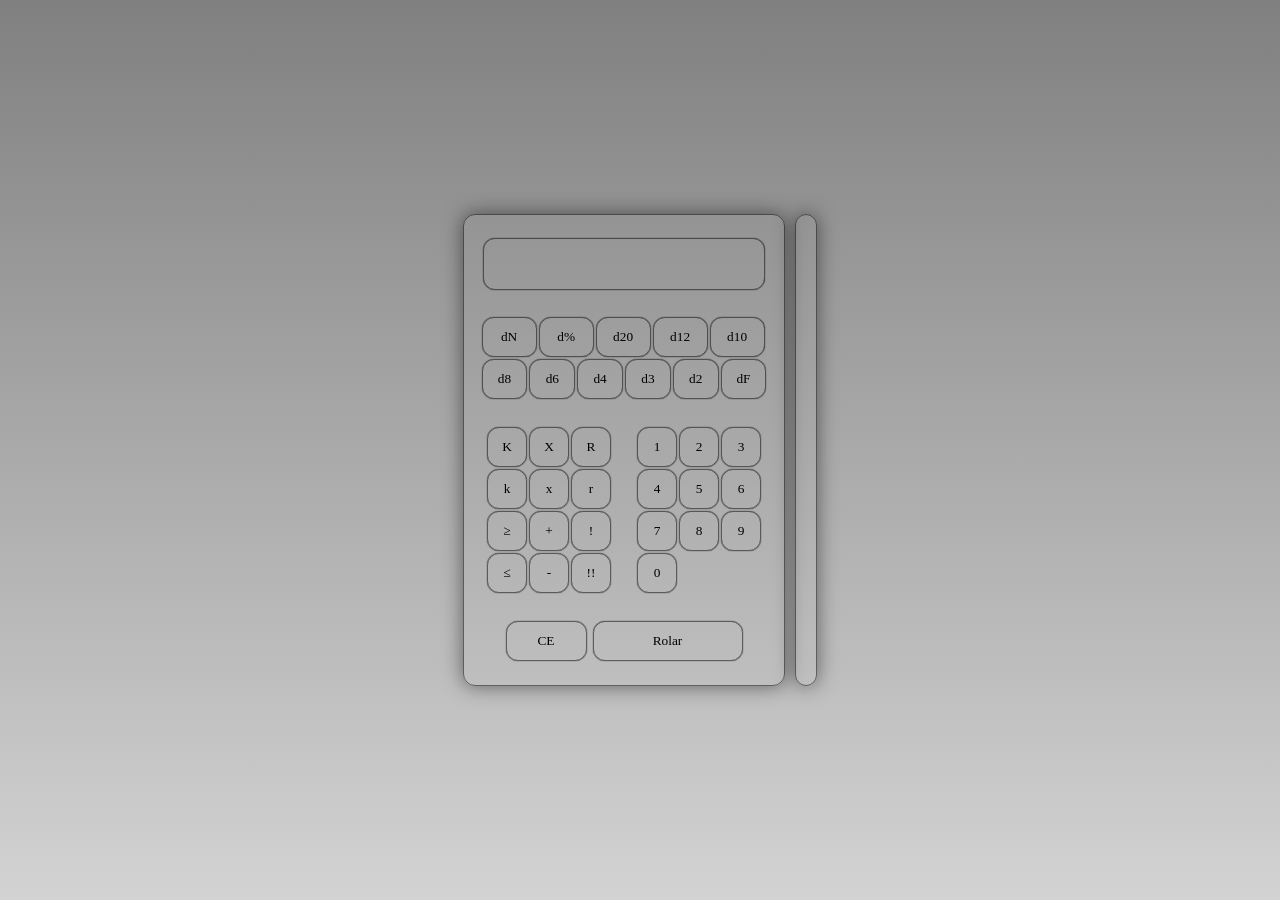
<file: index.html>
<!DOCTYPE html>
<html lang="pt-br">
  <head>
    <meta charset="UTF-8" />
    <meta name="viewport" content="width=device-width, initial-scale=1.0" />
    <title>Crit It!</title>
    <link rel="stylesheet" href="estilo.css" />
    <link rel="shortcut icon" href="dice.ico" type="image/x-icon" />
  </head>
  <body>
    <main>
      <section class="container calc">
        <section class="tela"></section>
        <section class="dados">
          <div class="fileira cima">
            <button type="button" class="dado">dN</button
            ><button type="button" class="dado">d%</button
            ><button type="button" class="dado">d20</button
            ><button type="button" class="dado">d12</button
            ><button type="button" class="dado">d10</button>
          </div>
          <div class="fileira baixo">
            <button type="button" class="dado">d8</button
            ><button type="button" class="dado">d6</button
            ><button type="button" class="dado">d4</button
            ><button type="button" class="dado">d3</button
            ><button type="button" class="dado">d2</button
            ><button type="button" class="dado">dF</button>
          </div>
        </section>

        <section class="caixa-botoes">
          <section>
            <div class="fileira">
              <button type="button" class="sinal">K</button
              ><button type="button" class="sinal">X</button
              ><button type="button" class="sinal">R</button>
            </div>
            <div class="fileira">
              <button type="button" class="sinal">k</button
              ><button type="button" class="sinal">x</button
              ><button type="button" class="sinal">r</button>
            </div>
            <div class="fileira">
              <button type="button" class="sinal">≥</button
              ><button type="button" class="sinal">+</button
              ><button type="button" class="sinal">!</button>
            </div>
            <div class="fileira">
              <button type="button" class="sinal">≤</button
              ><button type="button" class="sinal">-</button
              ><button type="button" class="sinal">!!</button>
            </div>
          </section>
          <section class="numeros">
            <div class="fileira">
              <button class="numero" type="button">1</button
              ><button class="numero" type="button">2</button
              ><button class="numero" type="button">3</button>
            </div>
            <div class="fileira">
              <button class="numero" type="button">4</button
              ><button class="numero" type="button">5</button
              ><button class="numero" type="button">6</button>
            </div>
            <div class="fileira">
              <button class="numero" type="button">7</button
              ><button class="numero" type="button">8</button
              ><button class="numero" type="button">9</button>
            </div>
            <div class="fileira">
              <button class="numero" type="button">0</button>
            </div>
          </section>
        </section>
        <div class="fileira botoes-finais">
          <button class="apagar" type="button">CE</button>
          <button type="button" class="rolar">Rolar</button>
        </div>
      </section>
      <section id="hist" class="container hist">
        <div class="hist-content"></div>
      </section>
    </main>
    <div id="popup" class="popup">
      <div class="popup-content">
        <div class="popup-resultado"></div>
        <div class="popup-formula"></div>
        <div class="popup-rolagens"></div>
        <button class="popup-fechar">Fechar</button>
      </div>
    </div>
  </body>
  <script src="./script/utilidades.js"></script>
  <script src="./script/botoes.js"></script>
  <script src="./script/rolarDados.js"></script>
</html>
</file>
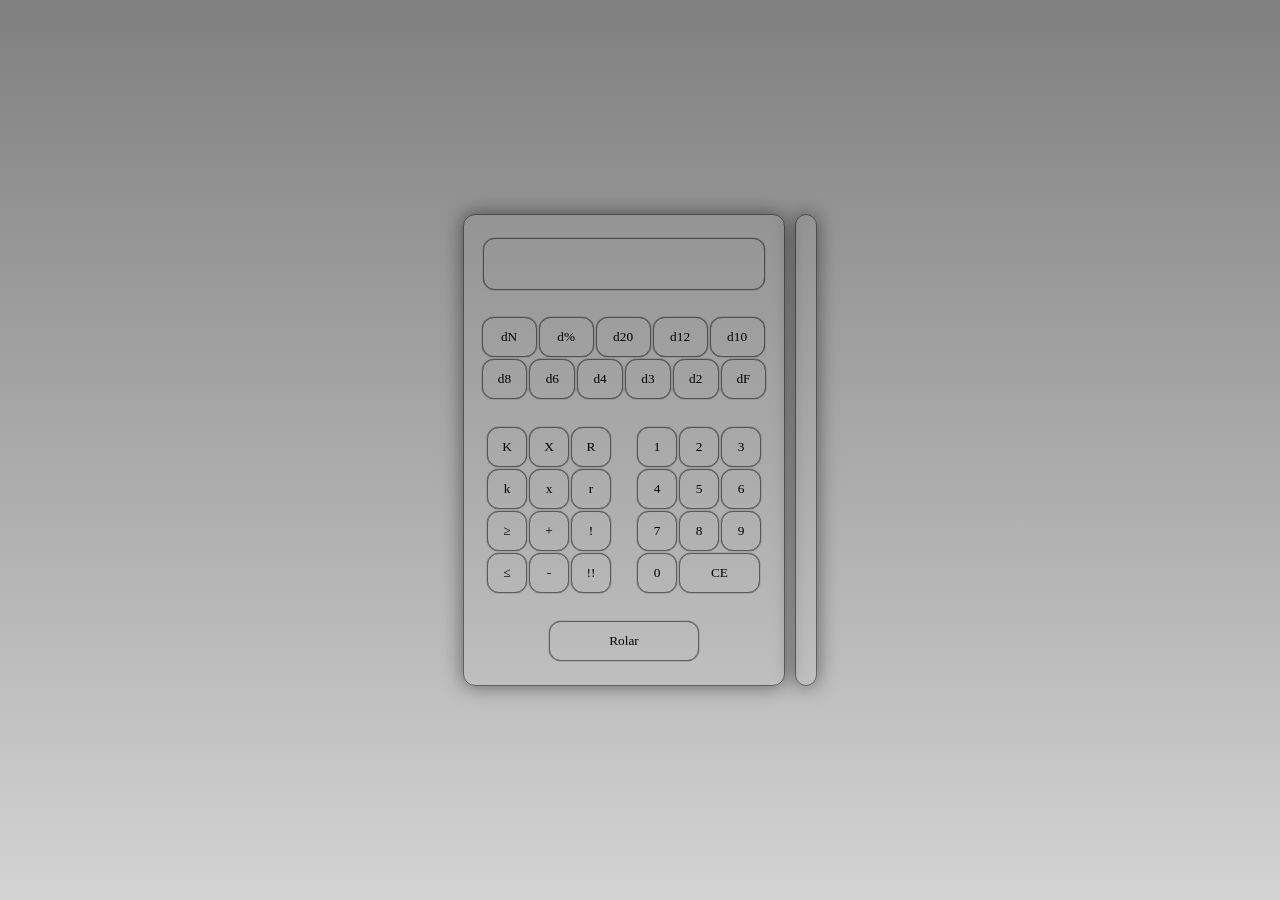
<file: Dices-and-Dragons.html>
<!DOCTYPE html>
<html lang="pt-br">
  <head>
    <meta charset="UTF-8" />
    <meta name="viewport" content="width=device-width, initial-scale=1.0" />
    <title>Dices & Dragons</title>
    <link rel="stylesheet" href="estilo.css" />
    <link rel="shortcut icon" href="dice.ico" type="image/x-icon" />
  </head>
  <body>
    <main>
      <section class="container calc">
        <section class="tela"></section>
        <section class="dados">
          <div class="fileira cima">
            <button type="button" class="dado">dN</button
            ><button type="button" class="dado">d%</button
            ><button type="button" class="dado">d20</button
            ><button type="button" class="dado">d12</button
            ><button type="button" class="dado">d10</button>
          </div>
          <div class="fileira baixo">
            <button type="button" class="dado">d8</button
            ><button type="button" class="dado">d6</button
            ><button type="button" class="dado">d4</button
            ><button type="button" class="dado">d3</button
            ><button type="button" class="dado">d2</button
            ><button type="button" class="dado">dF</button>
          </div>
        </section>

        <section class="caixa-botoes">
          <section>
            <div class="fileira">
              <button type="button" class="sinal">K</button
              ><button type="button" class="sinal">X</button
              ><button type="button" class="sinal">R</button>
            </div>
            <div class="fileira">
              <button type="button" class="sinal">k</button
              ><button type="button" class="sinal">x</button
              ><button type="button" class="sinal">r</button>
            </div>
            <div class="fileira">
              <button type="button" class="sinal">≥</button
              ><button type="button" class="sinal">+</button
              ><button type="button" class="sinal">!</button>
            </div>
            <div class="fileira">
              <button type="button" class="sinal">≤</button
              ><button type="button" class="sinal">-</button
              ><button type="button" class="sinal">!!</button>
            </div>
          </section>
          <section class="numeros">
            <div class="fileira">
              <button class="numero" type="button">1</button
              ><button class="numero" type="button">2</button
              ><button class="numero" type="button">3</button>
            </div>
            <div class="fileira">
              <button class="numero" type="button">4</button
              ><button class="numero" type="button">5</button
              ><button class="numero" type="button">6</button>
            </div>
            <div class="fileira">
              <button class="numero" type="button">7</button
              ><button class="numero" type="button">8</button
              ><button class="numero" type="button">9</button>
            </div>
            <div class="fileira">
              <button class="numero" type="button">0</button
              ><button class="apagar" type="button">CE</button>
            </div>
          </section>
        </section>
        <button type="button" class="rolar">Rolar</button>
      </section>
      <section id="hist" class="container hist"></section>
    </main>
  </body>
  <script src="./script/utilidades.js"></script>
  <script src="./script/botoes.js"></script>
  <script src="./script/rolarDados.js"></script>
</html>
</file>
<file: estilo.css>
body {
  background: linear-gradient(
      0deg,
      /* white */
      white,
      lightblue,
      lightgray,
      gray
    )
    fixed;
  height: 100vh;
  width: 100vw;
  margin: 0;
  padding: 0;
  display: flex;
  justify-content: center;
  align-items: center;

  background-size: 300% 300%;
  animation: change 10s ease-in-out infinite;
  overflow-x: hidden;
}

main {
  width: fit-content;
  display: flex;
}

.container {
  background-color: transparent;
  border-radius: 12px;
  border: 1px solid rgba(0, 0, 0, 0.5);
  display: flex;
  flex-direction: column;

  box-shadow: rgba(0, 0, 0, 0.5) 0px 0px 20px;
}

.calc {
  height: 450px;
  width: 300px;
  margin-right: 10px;

  transition: width 0.5s;
  justify-content: space-around;
  align-items: center;
  padding: 10px;
  overflow-y: scroll;
  overflow-x: hidden;
}

.desativado {
  height: 425px;
  width: 0px;
  display: flex;

  align-items: center;
  padding: 22.5px 10px;

  .tela, button{
    opacity: 0;
    pointer-events: none;
  }

  overflow-y: scroll;
  overflow-x: hidden;
}

.hist {
  height: 425px;
  width: 0px;
  display: flex;

  align-items: center;
  padding: 22.5px 10px;

  transition: width 0.5s;

  overflow-y: scroll;
  overflow-x: hidden;
}

.hist-content {
  height: 100%;
  padding: 5px;
  overflow-y: scroll;
  overflow-x: hidden;
}

body ::-webkit-scrollbar {
  width: 0;
  height: 0;
}

.hist-content > :first-child > :last-child,
.hist-content > :first-child > :first-child {
  box-shadow: black 0px 0px 3px;
}

.ativado {
  height: 425px;
  content-visibility: visible;
  width: 300px;

  .formula,
  .rolagens {
    opacity: 1;
    width: 190px;
  }
  .bloco {
    opacity: 1;
  }
}

button {
  background-color: transparent;
  border: 1px solid rgba(0, 0, 0, 0.5);
  border-radius: 12px;
  margin: 1px;

  box-shadow: rgba(0, 0, 0, 1) 0px 0px 1px;

  opacity: 1;
  transition: opacity 0.5s;

  font-family: "Verdana", Times, serif;
}

button:hover {
  background-color: rgba(255, 255, 255, 0.2);
}

.tela {
  background-color: transparent;
  border: 1px solid rgba(0, 0, 0, 0.5);
  border-radius: 12px;
  width: 265px;
  height: 50px;
  display: flex;
  padding-right: 15px;
  justify-content: right;
  align-items: center;
  box-shadow: rgba(0, 0, 0, 1) 0px 0px 1px;

  opacity: 1;
  transition: opacity 0.5s;

  overflow: auto;
}

.bloco {
  width: inherit;
  height: 50x;

  opacity: 0;
  transition: opacity 0.5s;

  display: flex;
  flex-direction: row;
  justify-content: space-evenly;
  align-items: center;

  margin-bottom: 5px;
  gap: 5px;
}

.resultado {
  width: 50px;
  height: 50px;
  font-size: x-large;

  background-color: transparent;
  border: 1px solid rgba(0, 0, 0, 0.5);
  border-radius: 12px;
  box-shadow: rgba(0, 0, 0, 1) 0px 0px 1px;

  display: flex;
  align-items: center;
  justify-content: center;

  overflow: auto;
}

.formula {
  display: flex;
  flex-direction: row-reverse;
  align-items: center;
  width: 0px;
  font-size: large;
  height: 25px;
  padding-right: 15px;
  transition: width 0.5s;

  overflow: auto;
}
.rolagens {
  display: flex;
  flex-direction: row-reverse;
  align-items: center;
  width: 0px;
  font-size: x-small;
  height: 25px;
  padding-right: 15px;
  transition: width 0.5s;

  overflow: auto;
}

.vertical {
  display: flex;
  width: auto;
  height: inherit;

  justify-content: space-between;
  flex-direction: column;

  background-color: transparent;
  border: 1px solid rgba(0, 0, 0, 0.5);
  border-radius: 12px;
  box-shadow: rgba(0, 0, 0, 1) 0px 0px 1px;

  overflow: hidden;
}

.sinal,
.numero {
  width: 40px;
  height: 40px;
}

.baixo > .dado {
  height: 40px;
  width: 45.8px;
}

.cima > .dado {
  height: 40px;
  width: 55px;
}

.caixa-botoes {
  display: flex;
  width: inherit;
  justify-content: space-around;
}

.rolar {
  width: 150px;
  height: 40px;
}

.apagar {
  width: 81px;
  height: 40px;
}

@keyframes change {
  0% {
    background-position: 30% 0;
  }
  50% {
    background-position: 50% 50%;
  }
  100% {
    background-position: 30% 0;
  }
}


/* Popup styles */
.popup {
  display: none;
  position: fixed;
  top: 0;
  left: 0;
  width: 100%;
  height: 100%;
  background-color: rgba(0, 0, 0, 0.7);
  z-index: 1000;
  justify-content: center;
  align-items: center;
  animation: fadeIn 0.3s ease;
}

.popup.mostrar {
  display: flex;
}

.popup-content {
  background: linear-gradient(
    135deg,
      lightblue,
      lightgray
  );
  border-radius: 20px;
  padding: 30px;
  max-width: 90%;
  width: 400px;
  box-shadow: rgba(0, 0, 0, 0.5) 0px 0px 40px;
  border: 2px solid rgba(0, 0, 0, 0.5);
  display: flex;
  flex-direction: column;
  gap: 15px;
  align-items: center;
  animation: slideUp 0.3s ease;
}

.popup-resultado {
  font-size: 3em;
  font-weight: bold;
  color: black;
  text-shadow: 1px 1px 2px rgba(0, 0, 0, 0.5);
}

.popup-formula {
  font-size: 1.5em;
  color: black;
  text-align: center;
  word-break: break-all;
}

.popup-rolagens {
  font-size: 1em;
  color: black;
  text-align: center;
  word-break: break-all;
  max-height: 150px;
  overflow-y: auto;
}

.popup-fechar {
  width: 100%;
  height: 45px;
  font-size: 1.2em;
  margin-top: 10px;
  background-color: rgba(255, 255, 255, 0.2);
  border: 2px solid rgba(255, 255, 255, 0.5);
  color: black;
  font-weight: bold;
}

.popup-fechar:active {
  background-color: rgba(255, 255, 255, 0.4);
  transform: scale(0.98);
}

@keyframes fadeIn {
  from {
    opacity: 0;
  }
  to {
    opacity: 1;
  }
}

@keyframes slideUp {
  from {
    transform: translateY(50px);
    opacity: 0;
  }
  to {
    transform: translateY(0);
    opacity: 1;
  }
}
</file>
